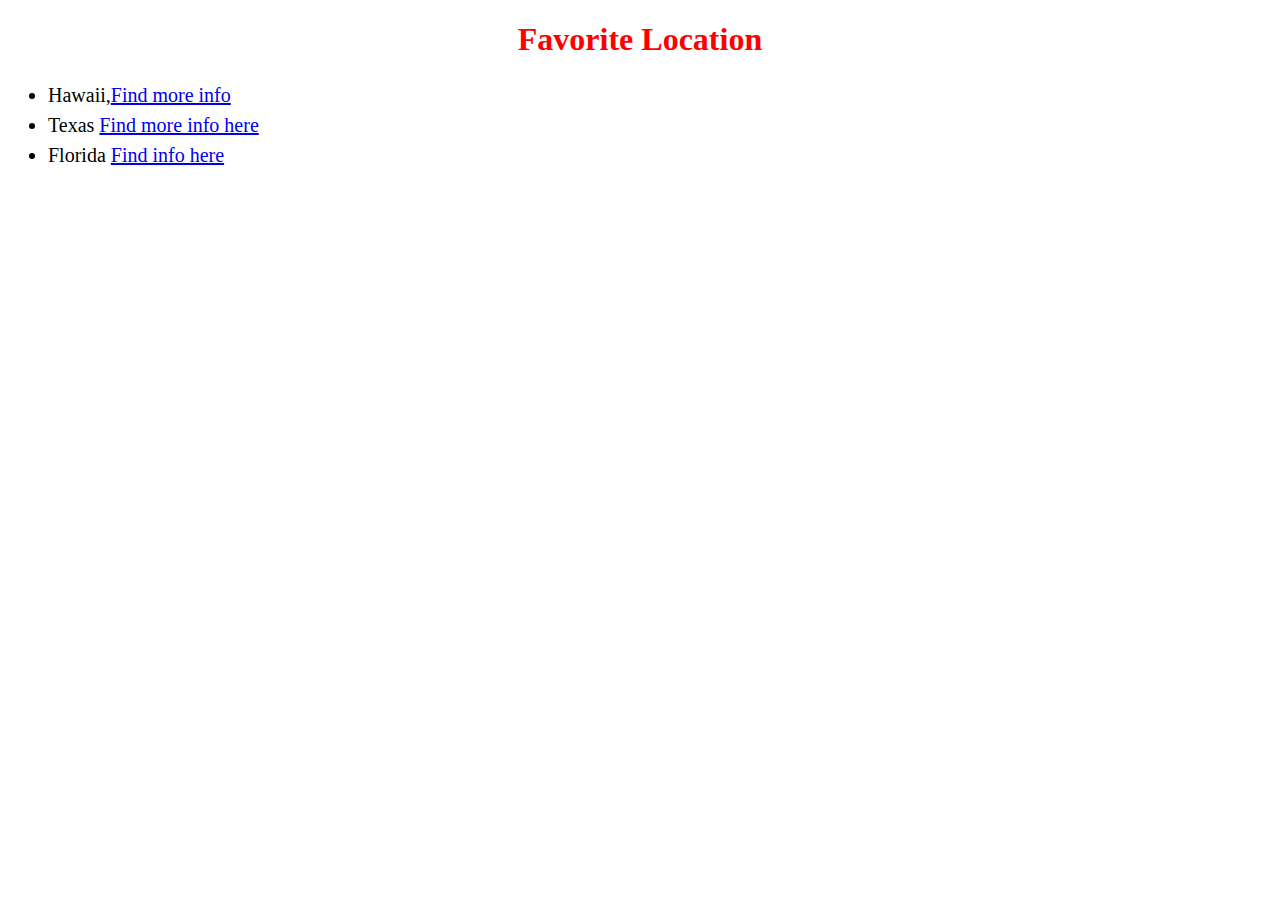
<file: faviorte-place.html>
<!DOCTYPE html>
<html lang="en">
<head>
  <link href="css/styles.css" rel="stylesheet" type="text/css">
  <meta charset="UTF-8">
  <meta name="viewport" content="width=device-width, initial-scale=1.0">
  <title>Document</title>
</head>
<body>
  <h1 id="header">Favorite Location</h1>
  <ul>
      <li>Hawaii,<a href="https://www.traveloffpath.com/hawaii-reopening-to-all-tourists-on-september-1st-without-quarantine/">Find more info</a></li>
      <li>Texas <a href="https://www.traveltexas.com/plan-a-trip/travel-guide/?utm_actcampaign=5913738221&gclid=CjwKCAjwjqT5BRAPEiwAJlBuBSVr8_21GYrUWZTSxb5OLxvzhHrNqfRdr4L0hHTyH1T6gflVhDMU6RoCcHsQAvD_BwE">Find more info here</a></li>
      <li>Florida <a href="https://www.google.com/travel/things-to-do?g2lb=2502548%2C4258168%2C4270442%2C4306835%2C4308226%2C4317915%2C4319922%2C4322823%2C4328159%2C4371335%2C4381263%2C4395847%2C4401769%2C4402623%2C4403882%2C4413451%2C4416581%2C4270859%2C4284970%2C4291517%2C4412693&hl=en&gl=us&un=1&otf=1&dest_mid=%2Fm%2F0rp46&dest_state_type=main&dest_src=o&tcfs=EiQKCC9tLzBycDQ2GhgKCjIwMjAtMDgtMzASCjIwMjAtMDktMDY&sa=X&ved=2ahUKEwjb4KnomYLrAhW0KH0KHXW9Du8Q69EBKAQwAHoECAsQGQ#ttdm=24.545402_-81.789602_13"> Find info here</a></li>
  </ul>
</body>
</html>
</file>
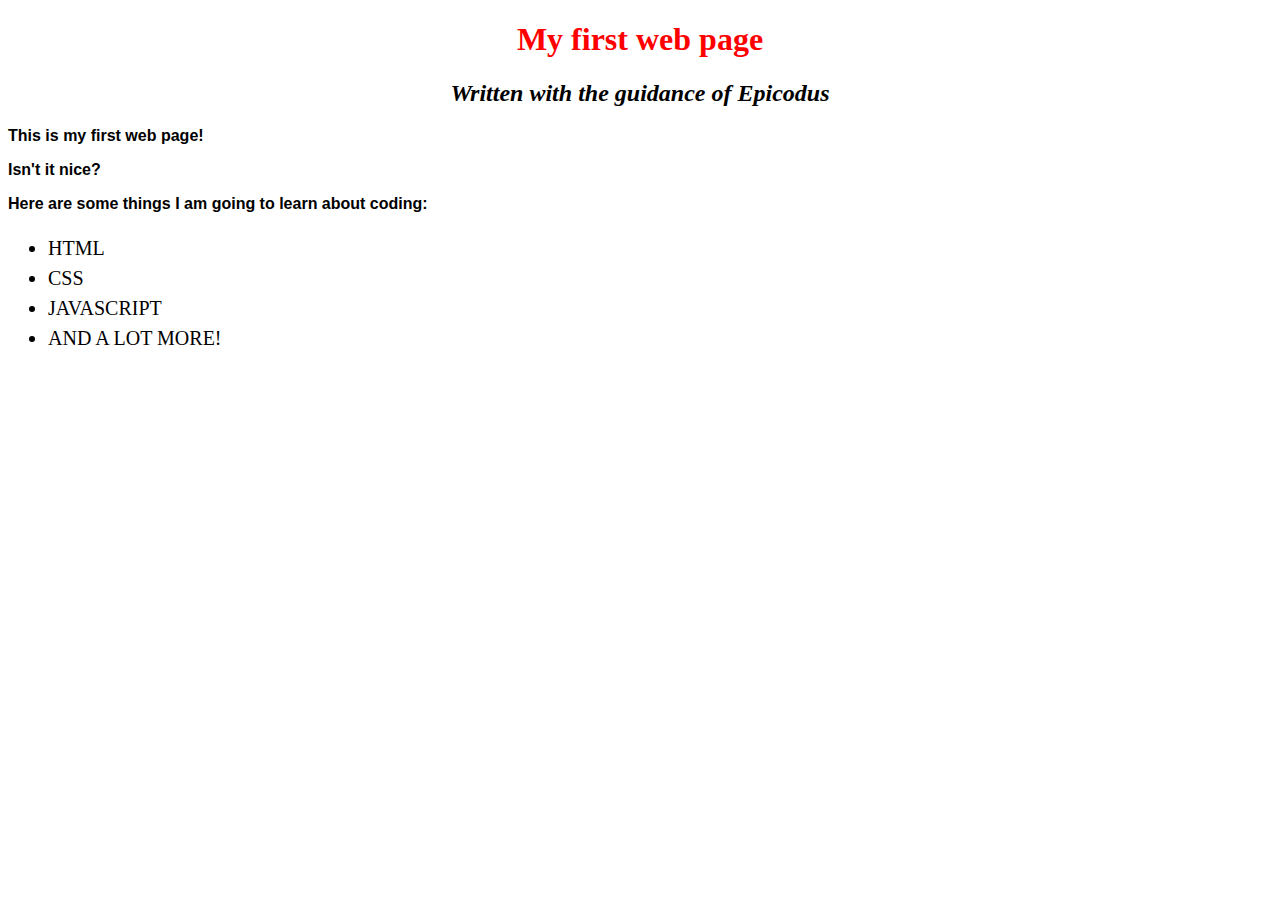
<file: my-first-webpage.html>
<!DOCTYPE html>
<html lang="en-Us">
<head>
  <link href="css/styles.css" rel="stylesheet" type="text/css">
  <title>Web page #1!</title>
</head> 
<body>
  <h1>My first web page</h1>
  <h2>Written with the guidance of Epicodus</h2>

  <p>This is my first web page!</p>
  <p>Isn't it nice?</p>
  <P>Here are some things I am going to learn about coding:</P>
  <ul>
    <LI>HTML</LI>
    <LI>CSS</LI>
    <LI>JAVASCRIPT</LI>
    <LI>AND A LOT MORE!</LI>
  </ul> 
</body>
</html>
</file>
<file: css/styles.css>
h1 {
  color: red;
  text-align: center;
}
h2{
  font-style: italic;
  text-align: center;
}
p {
  font-family: sans-serif;
  font-weight: bold;
}
ul{
  font-size: 20px;
  line-height: 30px;
}
</file>
